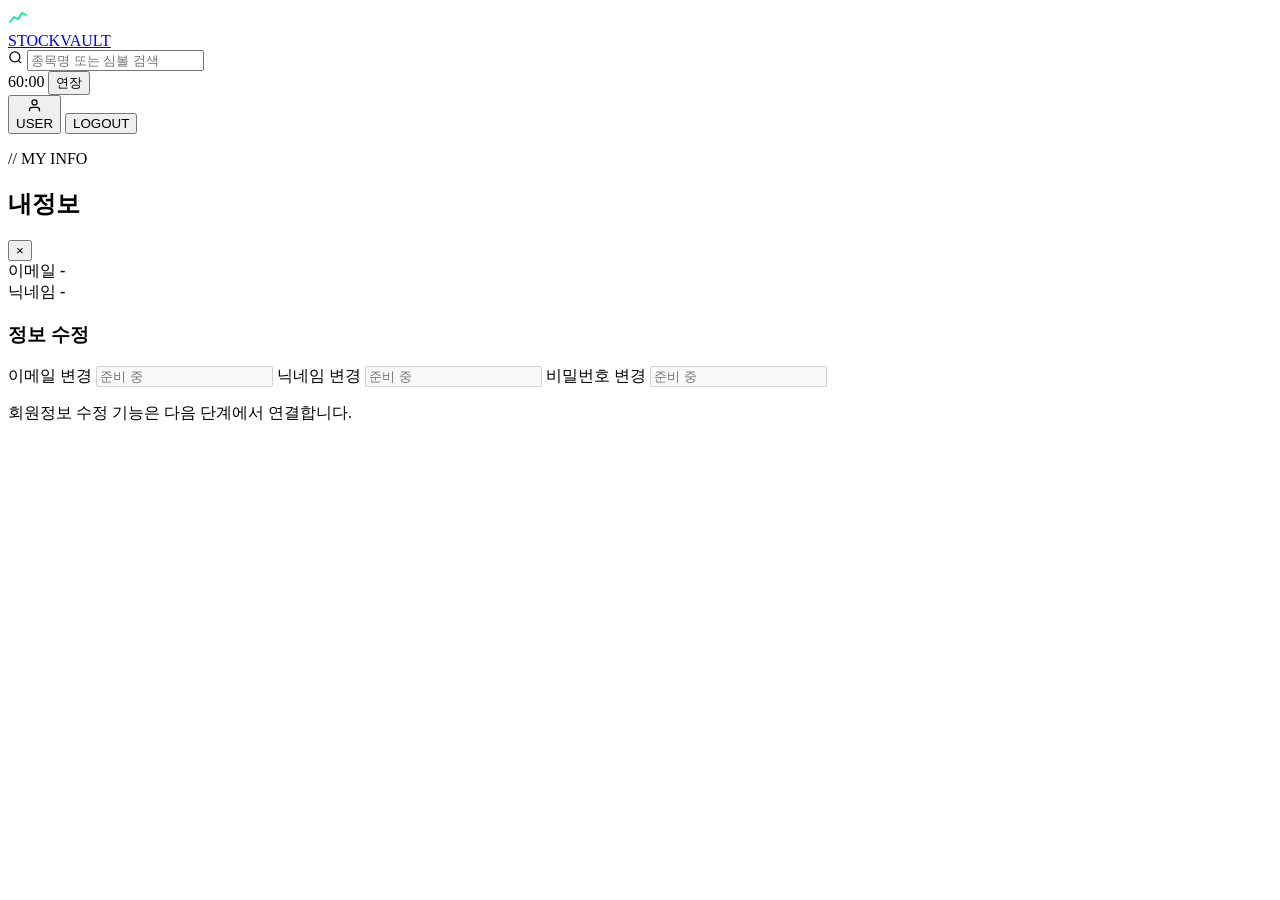
<file: src/main/resources/templates/fragments/header.html>
<!DOCTYPE html>
<html lang="ko" xmlns:th="http://www.thymeleaf.org">
<body>
<div th:fragment="header">
    <header class="top-bar">
        <a href="/main" class="brand-logo">
            <div class="brand-icon">
                <svg width="20" height="20" viewBox="0 0 20 20" fill="none">
                    <polyline points="2,14 6,9 10,11 14,5 18,7" stroke="#00e5a0" stroke-width="1.8" stroke-linecap="round" stroke-linejoin="round"/>
                </svg>
            </div>
            <div class="brand-name">STOCK<span>VAULT</span></div>
        </a>

        <form class="search-area" id="stock-search-form">
            <div class="search-box">
                <span class="search-icon">
                    <svg width="15" height="15" viewBox="0 0 24 24" fill="none" stroke="currentColor" stroke-width="2">
                        <circle cx="11" cy="11" r="8"/>
                        <line x1="21" y1="21" x2="16.65" y2="16.65"/>
                    </svg>
                </span>
                <input type="text" id="stock-search-input" placeholder="종목명 또는 심볼 검색" autocomplete="off">
                <div class="search-results" id="stock-search-results"></div>
            </div>
        </form>

        <div class="user-actions">
            <div class="session-control">
                <span id="token-remain-time" class="token-remain-time">60:00</span>
                <button type="button" class="token-refresh-btn" id="token-refresh-btn">
                    연장
                </button>
            </div>

            <button type="button" class="profile-chip" id="profile-menu-btn" aria-label="내정보 열기">
                <div class="profile-avatar">
                    <svg width="15" height="15" viewBox="0 0 24 24" fill="none" stroke="currentColor" stroke-width="2">
                        <path d="M20 21v-2a4 4 0 0 0-4-4H8a4 4 0 0 0-4 4v2"/>
                        <circle cx="12" cy="7" r="4"/>
                    </svg>
                </div>
                <span id="user-nickname">USER</span>
            </button>

            <button type="button" class="logout-btn" onclick="handleLogout()">LOGOUT</button>
        </div>
    </header>

    <div class="my-info-modal-overlay" id="my-info-modal-overlay">
        <section class="my-info-modal" role="dialog" aria-modal="true" aria-labelledby="my-info-title">
            <header class="my-info-modal-header">
                <div>
                    <p class="my-info-kicker">// MY INFO</p>
                    <h2 id="my-info-title">내정보</h2>
                </div>

                <button type="button" class="my-info-close-btn" onclick="closeMyInfoModal()" aria-label="내정보 닫기">
                    ×
                </button>
            </header>

            <div class="my-info-content">
                <div class="my-info-row">
                    <span>이메일</span>
                    <strong id="my-info-email">-</strong>
                </div>

                <div class="my-info-row">
                    <span>닉네임</span>
                    <strong id="my-info-nickname">-</strong>
                </div>
            </div>

            <section class="my-info-edit-section">
                <h3>정보 수정</h3>

                <div class="my-info-edit-grid">
                    <label>
                        <span>이메일 변경</span>
                        <input type="email" placeholder="준비 중" disabled>
                    </label>

                    <label>
                        <span>닉네임 변경</span>
                        <input type="text" placeholder="준비 중" disabled>
                    </label>

                    <label>
                        <span>비밀번호 변경</span>
                        <input type="password" placeholder="준비 중" disabled>
                    </label>
                </div>

                <p class="my-info-message">
                    회원정보 수정 기능은 다음 단계에서 연결합니다.
                </p>
            </section>
        </section>
    </div>
</div>
</body>
</html>
</file>
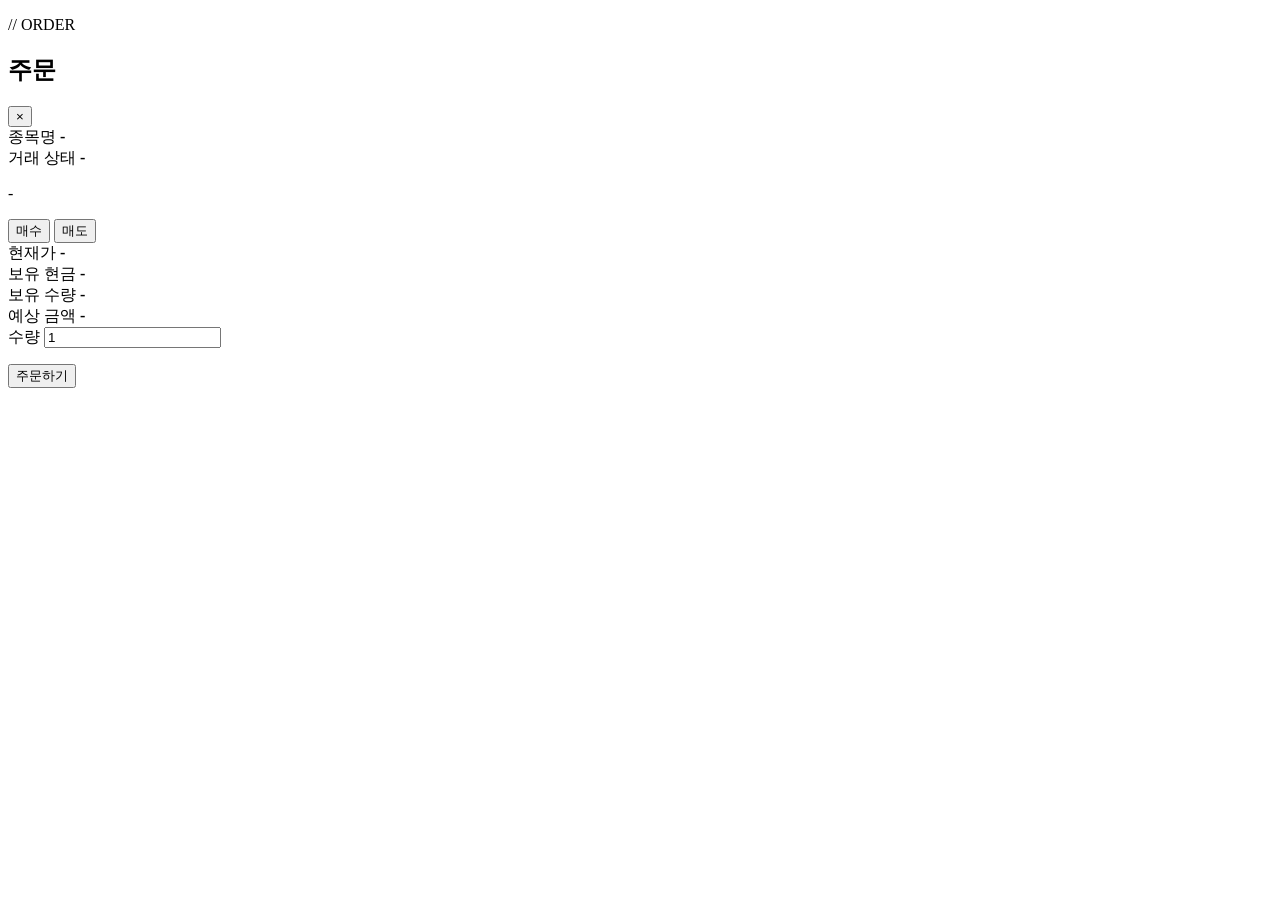
<file: src/main/resources/templates/fragments/order_modal.html>
<!DOCTYPE html>
<html lang="ko" xmlns:th="http://www.thymeleaf.org">
<body>
<div th:fragment="orderModal">
    <div class="order-modal-overlay" id="order-modal-overlay">
        <section class="order-modal" role="dialog" aria-modal="true" aria-labelledby="order-modal-title">
            <header class="order-modal-header">
                <div>
                    <p class="order-kicker">// ORDER</p>
                    <h2 id="order-modal-title">주문</h2>
                </div>

                <button type="button" class="order-close-btn" onclick="closeOrderModal()" aria-label="주문창 닫기">
                    ×
                </button>
            </header>

            <div class="order-stock-summary">
                <div>
                    <span class="order-label">종목명</span>
                    <strong id="order-stock-name">-</strong>
                </div>
            </div>

            <div class="order-session-card">
                <span class="order-label">거래 상태</span>
                <strong id="order-market-session">-</strong>
                <p id="order-market-session-message">-</p>
            </div>

            <div class="order-tabs">
                <button type="button" id="order-buy-tab" onclick="setOrderType('BUY')">매수</button>
                <button type="button" id="order-sell-tab" onclick="setOrderType('SELL')">매도</button>
            </div>

            <div class="order-info-grid">
                <div class="order-info-card">
                    <span class="order-label">현재가</span>
                    <strong id="order-current-price">-</strong>
                </div>
                <div class="order-info-card">
                    <span class="order-label">보유 현금</span>
                    <strong id="order-cash-balance">-</strong>
                </div>
                <div class="order-info-card">
                    <span class="order-label">보유 수량</span>
                    <strong id="order-holding-quantity">-</strong>
                </div>
                <div class="order-info-card">
                    <span class="order-label">예상 금액</span>
                    <strong id="order-total-amount">-</strong>
                </div>
            </div>

            <label class="order-quantity-field">
                <span class="order-label">수량</span>
                <input type="number" id="order-quantity-input" min="1" value="1">
            </label>

            <p class="order-message" id="order-message"></p>

            <button type="button" class="order-submit-btn" id="order-submit-btn" onclick="submitOrder()">
                주문하기
            </button>
        </section>
    </div>
</div>
</body>
</html>
</file>
